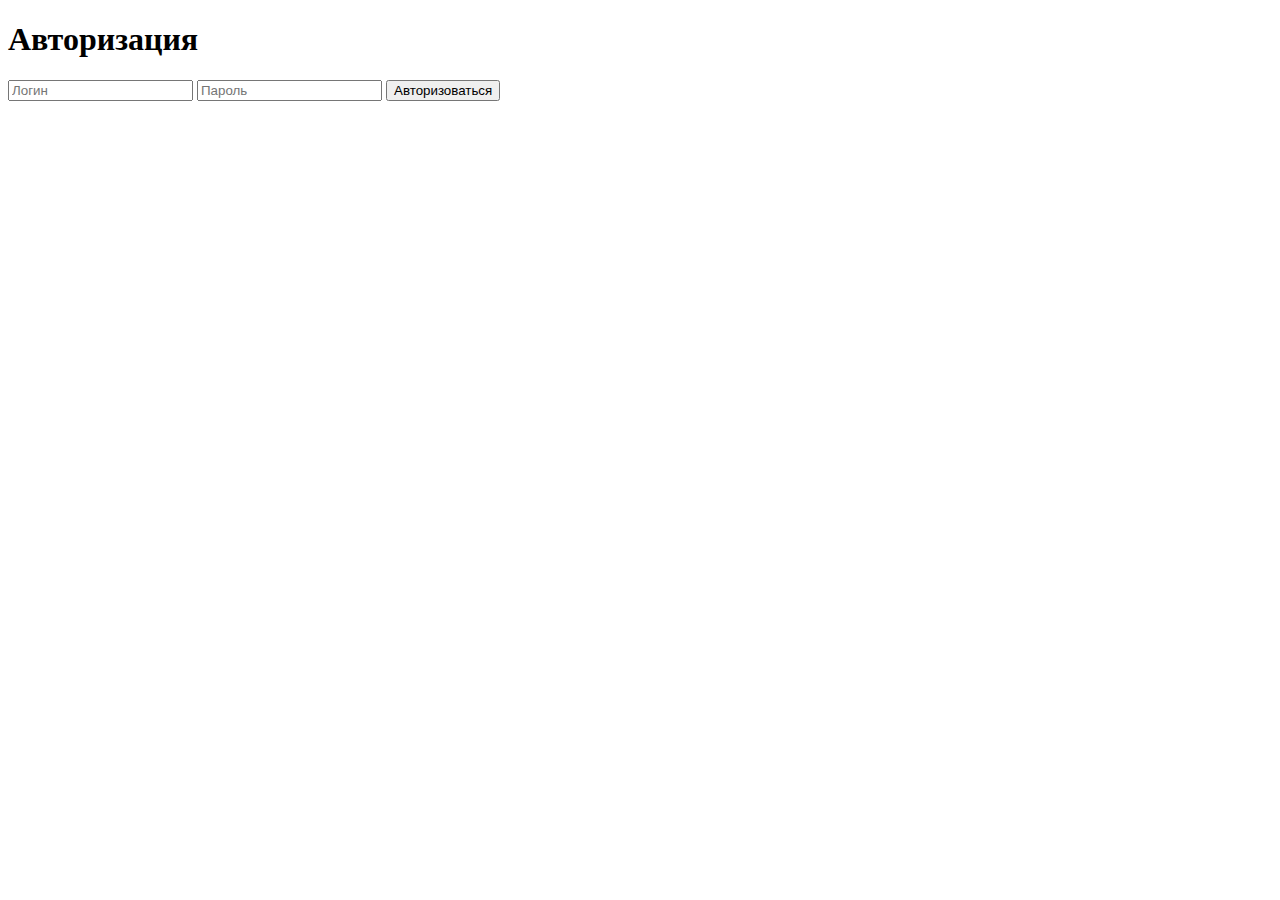
<file: login/templates/login.html>
<!DOCTYPE html>
<html lang="en">
<head>
    <meta charset="UTF-8">
    <title>Авторизация</title>
</head>
<body>
    <h1>Авторизация</h1>
    <form action="/login" method="post">
        <input type="text" name="" placeholder="Логин">
        <input type="password" name="" placeholder="Пароль" >
        <button type="submit">Авторизоваться</button>
    </form>
</body>
</html>
</file>
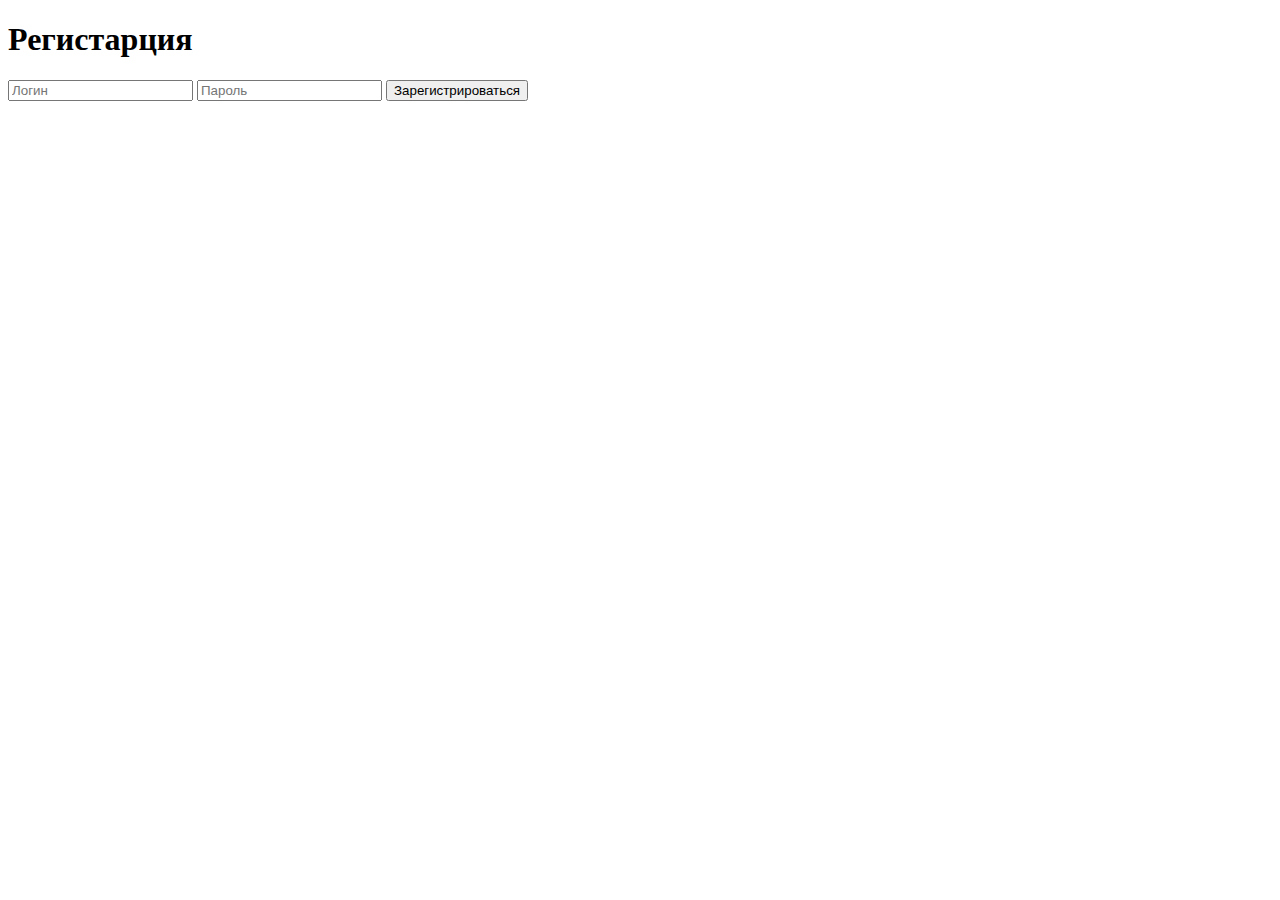
<file: login/templates/register.html>
<!DOCTYPE html>
<html lang="en">
<head>
    <meta charset="UTF-8">
    <title>Регистарция</title>
</head>
<body>
    <h1>Регистарция</h1>
    <form action="/login" method="post">
        <input type="text" name="" placeholder="Логин">
        <input type="password" name="" placeholder="Пароль" >
        <button type="submit">Зарегистрироваться</button>
    </form>
</body>
</html>
</file>
